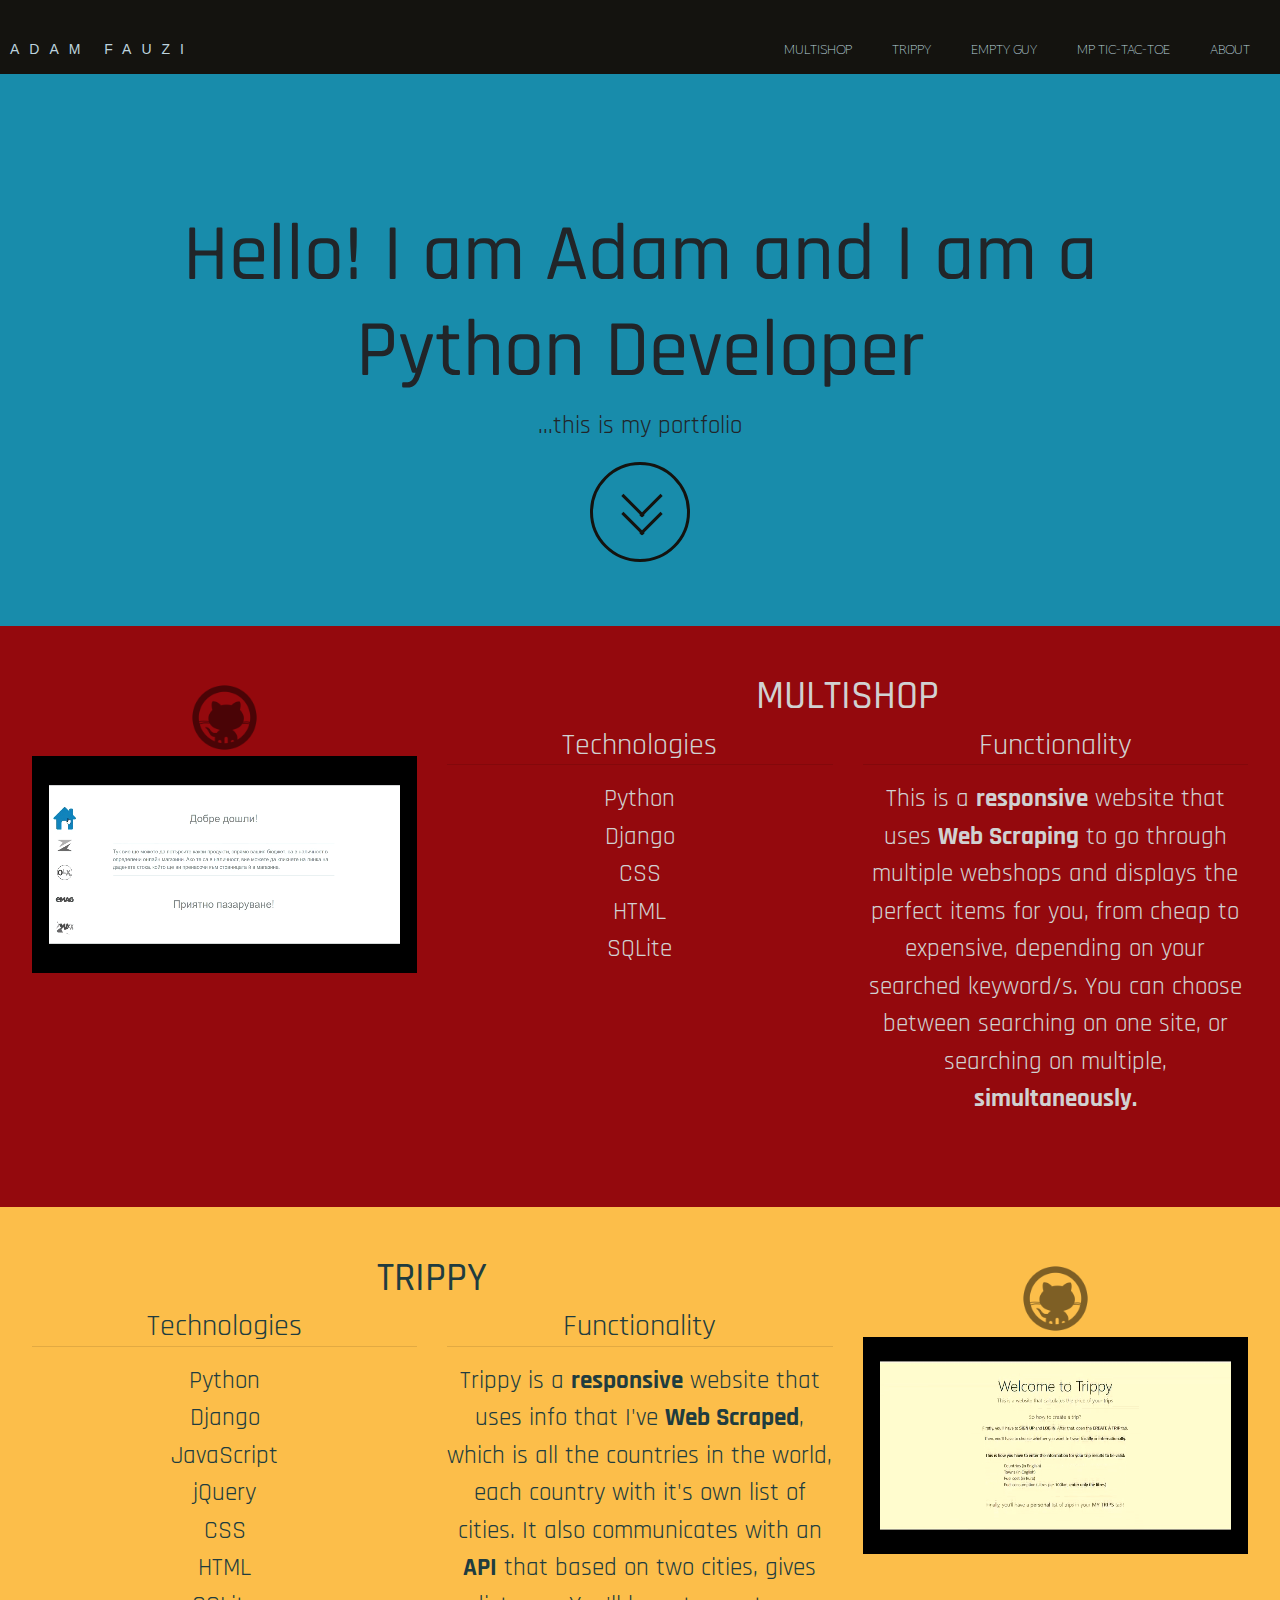
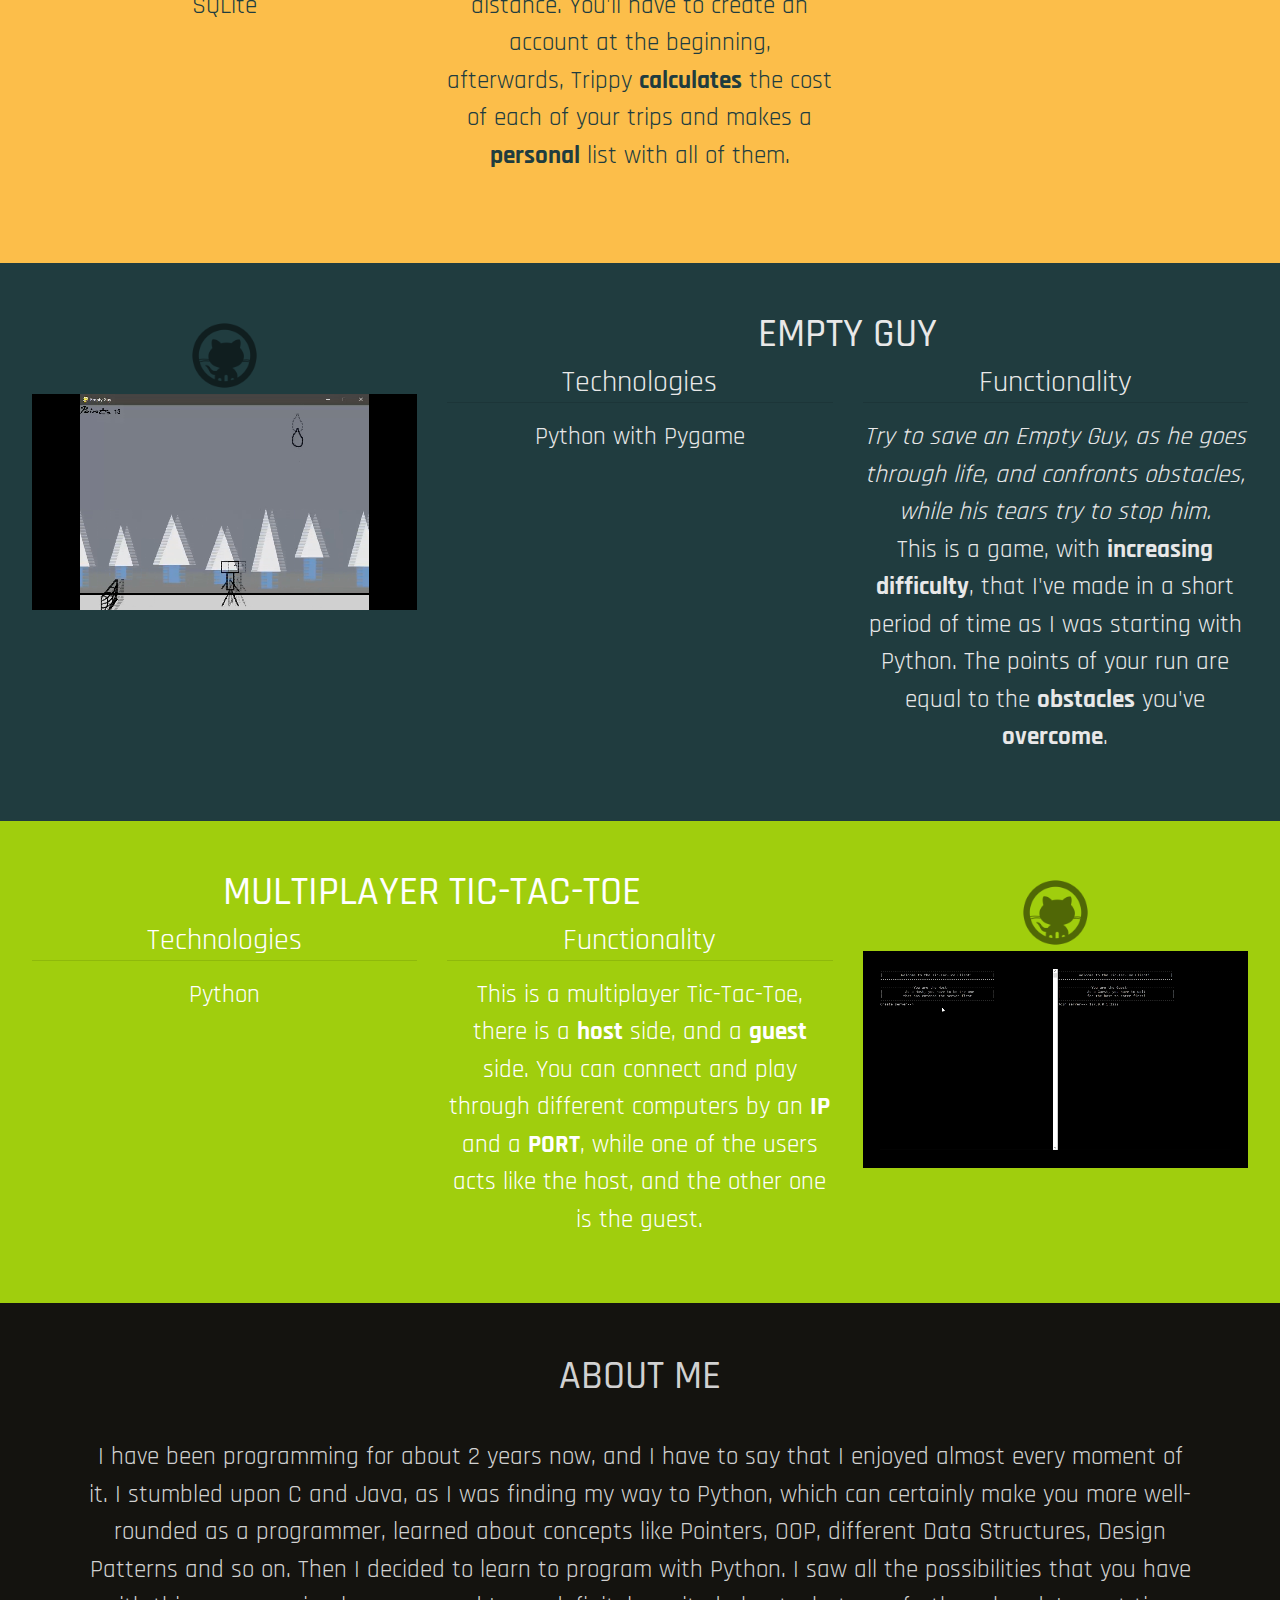
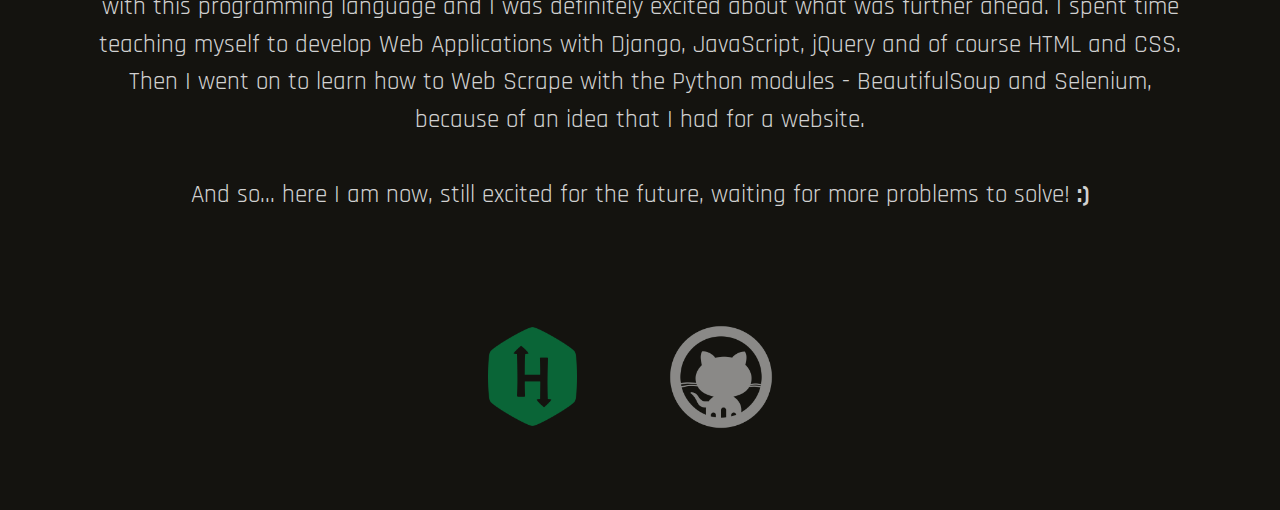
<file: index.html>
<!DOCTYPE html>
<html lang="en">
<head>
    <meta charset="UTF-8">
    <meta name="viewport" content="width=device-width, initial-scale=1.0">
    <meta http-equiv="X-UA-Compatible" content="ie=edge">
    <link rel="stylesheet" href="master.css">

    <!-- jQuery -->
    <script src="https://code.jquery.com/jquery-3.3.1.min.js"></script>

    <!-- My JS File -->
    <script src="js.js"></script>
    
    <!-- Fonts: Open Sans Condensed and Thasadith and Rajdhani -->
    <link href="https://fonts.googleapis.com/css?family=Open+Sans+Condensed:300|Rajdhani|Thasadith" rel="stylesheet">

    <!-- Bootstrap V4.0 -->
    <link rel="stylesheet" href="https://stackpath.bootstrapcdn.com/bootstrap/4.3.1/css/bootstrap.min.css" integrity="sha384-ggOyR0iXCbMQv3Xipma34MD+dH/1fQ784/j6cY/iJTQUOhcWr7x9JvoRxT2MZw1T" crossorigin="anonymous">

    <!-- Icon library -->
    <link rel="stylesheet" href="https://cdnjs.cloudflare.com/ajax/libs/font-awesome/4.7.0/css/font-awesome.min.css">
    
    <title>Portfolio</title>
</head>
<body class="bg">

    <div data-spy="scroll" data-target=".mynav" data-offset="0">
        
        <header class="header">
            <br>
            <div class="logo">ADAM FAUZI</div>
                <nav>
                    <ul>
                        <li><a class="navtext" href="#jumbo2" onclick="location.href = '#mjumbo2'">MULTISHOP</a></li>
                        <li><a class="navtext" href="#jumbo3" onclick="location.href = '#mjumbo3'">TRIPPY</a></li>
                        <li><a class="navtext" href="#jumbo4" onclick="location.href = '#mjumbo4'">EMPTY GUY</a></li>
                        <li><a class="navtext" href="#jumbo5" onclick="location.href = '#mjumbo5'">MP TIC-TAC-TOE</a></li>
                        <li><a class="navtext" href="#jumbo6">ABOUT</a></li>
                    </ul>
                </nav>
            <div class="menu-toggle">
                <i class="fa fa-bars" aria-hidden="true"></i>
            </div>
        </header>
        
        <div class="jumbotron" id="jumbo1">
            <br><br><br><br><br><br>
            <div class="row">
                <h1 class="title1 container" align="center">Hello! I am Adam and I am a Python Developer</h1>
                <p class="text1 container">...this is my portfolio</p>
                
                <!-- Arrows -->
                <div class="arrow container" align="center">
                    <div class="round">
                        <span class="arrows"></span>
                        <span class="arrows"></span>
                        <span class="arrows"></span>
                        <span class="arrows"></span>
                    </div>  
                </div>
            </div>
        </div>
        
        <div class="computer">
            <!-- PROJECT 1 -->
            <div class="jumbotron" id="jumbo2">
                <div class="row">

                    <!-- GIF -->
                    <div class="col-4">
                        <br>
                        <!-- <div class="crop"><img class="gif container" src="projects_pictures/multishop.gif" alt=""></div> -->
                        <div align="center"><a href="https://github.com/auhide/multishop" target="_blank"><img class="github" src="github.png" alt=""></a></div>
                        <div class="embed-responsive embed-responsive-16by9">
                            <iframe class="embed-responsive-item" src="project-videos/multishop.mp4" allowfullscreen autoplay=false></iframe>
                        </div>
                    </div>

                    <!-- INFO -->
                    <div class="col-8">
                        <br>
                        <h1 class="title2 container" id="project1" align="center">MULTISHOP</h1>
                        <br>
                        <div class="row">
                            <div class="col-6">
                                <p class="text2semi">Technologies</p>
                                <hr>
                                <p class="text2">Python</p>
                                <p class="text2">Django</p>
                                <p class="text2">CSS</p>
                                <p class="text2">HTML</p>
                                <p class="text2">SQLite</p>
                            </div>
                            
                            <div class="col-6">
                                <p class="text2semi">Functionality</p>
                                <hr>
                                <p class="text2">This is a <strong>responsive</strong> website that uses <strong>Web 
                                                Scraping</strong> to go through multiple webshops 
                                                and displays the perfect items for you, from cheap to expensive,
                                                depending on your searched keyword/s.
                                                You can choose between searching on one site,
                                                or searching on multiple, <strong>simultaneously.</strong></p>
                            </div>
                        </div>
                    </div>

                </div>

                <br>
            </div>
        </div>

        <div class="mobile">
            <!-- PROJECT 1 -->
            <div class="jumbotron" id="mjumbo2">
                    <!-- GIF -->
                    <br>
                    <h1 class="title2 container" id="project1" align="center">MULTISHOP</h1>
                    <br><br>
                    <!-- <div class="crop"><img class="gif container" src="projects_pictures/multishop.gif" alt=""></div> -->
                    <div align="center"><a href="https://github.com/auhide/multishop" target="_blank"><img class="github" src="github.png" alt=""></a></div>
                    <div class="embed-responsive embed-responsive-16by9">
                        <iframe class="embed-responsive-item" src="project-videos/multishop.mp4" allowfullscreen autoplay=false></iframe>
                    </div>

                    <!-- INFO -->
                    <br>
                    <br>
                    <br>
                    <p class="text2semi">Technologies</p>
                    <hr>
                    <p class="text2">Python</p>
                    <p class="text2">Django</p>
                    <p class="text2">CSS</p>
                    <p class="text2">HTML</p>
                    <p class="text2">SQLite</p>

                    <br><br><br>
                
                    <p class="text2semi">Functionality</p>
                    <hr>
                    <p class="text2">This is a <strong>responsive</strong> website that uses <strong>Web 
                                    Scraping</strong> to go through multiple webshops 
                                    and displays the perfect items for you, from cheap to expensive,
                                    depending on your searched keyword/s.
                                    You can choose between searching on one site,
                                    or searching on multiple, <strong>simultaneously.</strong></p>
                <br>
            </div>

        </div>

        <!-- Go back to Top button -->
        <button onclick="topFunction()" align="center" id="myBtn" title="Go to top"><i class="arrow up"></i></button>

        
        
        <!-- PROJECT 2 -->
        <div class="computer">
            <div class="jumbotron" id="jumbo3">
                <div class="row">

                    <!-- INFO -->
                    <div class="col-8">
                            <br>
                            <h1 class="title3 container" id="project2" align="center">TRIPPY</h1>
                            <br>
                            <div class="row">
                                <div class="col-6">
                                    <p class="text3semi">Technologies</p>
                                    <hr>
                                    <p class="text3">Python</p>
                                    <p class="text3">Django</p>
                                    <p class="text3">JavaScript</p>
                                    <p class="text3">jQuery</p>
                                    <p class="text3">CSS</p>
                                    <p class="text3">HTML</p>
                                    <p class="text3">SQLite</p>
                                </div>
                                
                                <div class="col-6">
                                    <p class="text3semi">Functionality</p>
                                    <hr>
                                    <p class="text3">Trippy is a <strong>responsive</strong> website that uses info
                                                    that I've <strong>Web Scraped</strong>, which is all the countries
                                                    in the world, each country with it's own list of cities.
                                                    It also communicates with an <strong>API</strong> that based on two cities,
                                                    gives distance. You'll have to create an account at the beginning, afterwards, 
                                                    Trippy <strong>calculates</strong> the cost of each of your trips and
                                                    makes a <strong>personal</strong> list with all of them.</p>
                                </div>
                            </div>
                        </div>
                    
                    <!-- GIF -->
                    <div class="col-4">
                        <br>
                        <!-- <div class="crop"><img class="gif container" src="projects_pictures/trippy.gif" alt=""></div> -->
                        <div align="center"><a href="https://github.com/auhide/trips_website" target="_blank"><img class="github" src="github.png" alt=""></a></div>
                        <div class="embed-responsive embed-responsive-16by9">
                            <iframe class="embed-responsive-item" src="project-videos/trippy.mp4" allowfullscreen autoplay=false></iframe>
                        </div>
                    </div>

                </div>

                <br>
            </div>
        </div>

        <div class="mobile">
            <!-- PROJECT 2 -->
            <div class="jumbotron" id="mjumbo3">
                    <!-- GIF -->
                    <br>
                    <h1 class="title3 container" id="project2" align="center">TRIPPY</h1>
                    <br><br>
                    <!-- <div class="crop"><img class="gif container" src="projects_pictures/multishop.gif" alt=""></div> -->
                    <div align="center"><a href="https://github.com/auhide/trips_website" target="_blank"><img class="github" src="github.png" alt=""></a></div>
                    <div class="embed-responsive embed-responsive-16by9">
                        <iframe class="embed-responsive-item" src="project-videos/trippy.mp4" allowfullscreen autoplay=false></iframe>
                    </div>

                    <!-- INFO -->
                    <br>
                    <br>
                    <br>
                    <p class="text3semi">Technologies</p>
                    <hr>
                    <p class="text3">Python</p>
                    <p class="text3">Django</p>
                    <p class="text3">JavaScript</p>
                    <p class="text3">jQuery</p>
                    <p class="text3">CSS</p>
                    <p class="text3">HTML</p>
                    <p class="text3">SQLite</p>

                    <br><br><br>
                
                    <p class="text3semi">Functionality</p>
                    <hr>
                    <p class="text3">Trippy is a <strong>responsive</strong> website that uses info
                        that I've <strong>Web Scraped</strong>, which is all the countries
                        in the world, each country with it's own list of cities.
                        It also communicates with an <strong>API</strong> that based on two cities,
                        gives distance. You'll have to create an account at the beginning, afterwards, 
                        Trippy <strong>calculates</strong> the cost of each of your trips and
                        makes a <strong>personal</strong> list with all of them.</p>
                <br>
            </div>

        </div>


        <div class="computer">
            <!-- PROJECT 3 -->
            <div class="jumbotron" id="jumbo4">
                <div class="row">
    
                    <!-- GIF -->
                    <div class="col-4">
                        <br>
                        <!-- <div class="crop"><img class="gif container" src="projects_pictures/multishop.gif" alt=""></div> -->
                        <div align="center"><a href="https://github.com/auhide/Empty-Man" target="_blank"><img class="github" src="github.png" alt=""></a></div>
                        <div class="embed-responsive embed-responsive-16by9">
                            <iframe class="embed-responsive-item" src="project-videos/emptyguy.mp4" allowfullscreen autoplay=false></iframe>
                        </div>
                        <br>
                    </div>
    
                    <!-- INFO -->
                    <div class="col-8">
                        <br>
                        <h1 class="title4 container" id="project3" align="center">EMPTY GUY</h1>
                        <br>
                        <div class="row">
                            <div class="col-6">
                                <p class="text4semi">Technologies</p>
                                <hr>
                                <p class="text4">Python with Pygame</p>
                            </div>
                            
                            <div class="col-6">
                                <p class="text4semi">Functionality</p>
                                <hr>
                                <p class="text4"><span class="italic">Try to save an Empty Guy, as he goes through life,
                                                and confronts obstacles, while his tears try to stop him.</span>
                                                <br>
                                                This is a game, with <strong>increasing difficulty</strong>, that I've made in a 
                                                short period of time as I was starting with Python.
                                                The points of your run are equal to the
                                                <strong>obstacles</strong> you've <strong>overcome</strong>.
                                </p>
                            </div>
                        </div>
                    </div>
    
                </div>
        
            </div>
        </div>

        <div class="mobile">
            <!-- PROJECT 3-->
            <div class="jumbotron" id="mjumbo4">
                    <!-- GIF -->
                    <br>
                    <h1 class="title4 container" id="project3" align="center">EMPTY GUY</h1>
                    <br><br>
                    <!-- <div class="crop"><img class="gif container" src="projects_pictures/multishop.gif" alt=""></div> -->
                    <div align="center"><a href="https://github.com/auhide/Empty-Man" target="_blank"><img class="github" src="github.png" alt=""></a></div>
                    <div class="embed-responsive embed-responsive-16by9">
                        <iframe class="embed-responsive-item" src="project-videos/emptyguy.mp4" allowfullscreen autoplay=false></iframe>
                    </div>

                    <!-- INFO -->
                    <br>
                    <br>
                    <br>
                    <p class="text4semi">Technologies</p>
                    <hr>
                    <p class="text4">Python with Pygame</p>

                    <br><br><br>
                
                    <p class="text4semi">Functionality</p>
                    <hr>
                    <p class="text4"><span class="italic">Try to save an Empty Guy, as he goes through life,
                                                          and confronts obstacles, while his tears try to stop him.</span>
                                                          <br>
                                                          This is a game, with <strong>increasing difficulty</strong>, that I've made in a 
                                                          short period of time as I was starting with Python.
                                                          The points of your run are equal to the
                                                          <strong>obstacles</strong> you've <strong>overcome</strong>.
                <br>
            </div>

        </div>

        <div class="computer">
            <!-- PROJECT 4 -->
            <div class="jumbotron" id="jumbo5">
                    <div class="row">
        
                        <!-- INFO -->
                        <div class="col-8">
                                <br>
                                <h1 class="title5 container" id="project4" align="center">MULTIPLAYER TIC-TAC-TOE</h1>
                                <br>
                                <div class="row">
                                    <div class="col-6">
                                        <p class="text5semi">Technologies</p>
                                        <hr>
                                        <p class="text5">Python</p>
                                    </div>
                                    
                                    <div class="col-6">
                                        <p class="text5semi">Functionality</p>
                                        <hr>
                                        <p class="text5">
                                            This is a multiplayer Tic-Tac-Toe, there is a <strong>host</strong> side, and a <strong>guest</strong> side.
                                            You can connect and play through different computers by an <strong>IP</strong> and a <strong>PORT</strong>, while
                                            one of the users acts like the host, and the other one is the guest.
                                        </p>
                                    </div>
                                </div>
                            </div>
                        
                        <!-- GIF -->
                        <div class="col-4">
                            <br>
                            <!-- <div class="crop"><img class="gif container" src="projects_pictures/trippy.gif" alt=""></div> -->
                            <div align="center"><a href="https://github.com/auhide/mp-tictactoe" target="_blank"><img class="github" src="github.png" alt=""></a></div>
                            <div class="embed-responsive embed-responsive-16by9">
                                <iframe class="embed-responsive-item" src="project-videos/tictactoe.mp4" allowfullscreen autoplay=false></iframe>
                            </div>
                        </div>
        
                    </div>

                </div>
            </div>
        </div>

        <div class="mobile">
            <!-- PROJECT 4-->
            <div class="jumbotron" id="mjumbo5">
                    <!-- GIF -->
                    <br>
                    <h1 class="title5 container" id="project4" align="center">MULTIPLAYER TIC-TAC-TOE</h1>
                    <br><br>
                    <!-- <div class="crop"><img class="gif container" src="projects_pictures/multishop.gif" alt=""></div> -->
                    <div align="center"><a href="https://github.com/auhide/mp-tictactoe" target="_blank"><img class="github" src="github.png" alt=""></a></div>
                    <div class="embed-responsive embed-responsive-16by9">
                        <iframe class="embed-responsive-item" src="project-videos/tictactoe.mp4" allowfullscreen autoplay=false></iframe>
                    </div>

                    <!-- INFO -->
                    <br>
                    <br>
                    <br>
                    <p class="text5semi">Technologies</p>
                    <hr>
                    <p class="text5">Python</p>

                    <br><br><br>
                
                    <p class="text5semi">Functionality</p>
                    <hr>
                    <p class="text5">
                        This is a multiplayer Tic-Tac-Toe, there is a <strong>host</strong> side, and a <strong>guest</strong> side.
                        You can connect and play through different computers by an <strong>IP</strong> and a <strong>PORT</strong>, while
                        one of the users acts like the host, and the other one is the guest.
                    </p>
                <br>
            </div>

        </div>


        <!-- About -->
        <br><br>
        <div class="jumbotron" id="jumbo6">
            <div class="row">
                <br>
                <h1 class="about-title container" id="about" align="center">ABOUT ME</h1>
                <p class="about-text container">I have been programming for about 2 years now, and I have to say that I enjoyed almost every moment of it.
                                                I stumbled upon C and Java, as I was finding my way to Python, which can certainly make you more well-rounded
                                                as a programmer, learned about concepts like Pointers, OOP, different Data Structures, Design Patterns and so on.
                                                Then I decided to learn to program with Python. I saw all the possibilities that you have with this programming
                                                language and I was definitely excited about what was further ahead. I spent time teaching myself to develop Web
                                                Applications with Django, JavaScript, jQuery and of course HTML and CSS. Then I went on to learn how to Web Scrape with
                                                the Python modules - BeautifulSoup and Selenium, because of an idea that I had for a website.
                                                <br><br>
                                                And so... here I am now, still excited for the future, waiting for more problems to solve! <strong>:)</strong></p>
                
            </div>
        </div>
        
        <div class="row">
            <div class="col-4" align="center"><a href="https://www.hackerrank.com/auhide" target="_blank"><img class="endlogo1" src="hackerrank.png" alt=""></a></div>
            <div class="col-4" align="center"><a href="https://github.com/auhide" target="_blank"><img class="endlogo2" src="github.png" alt=""></a></div>

        </div>

    </div>

</body>
</html>
</file>
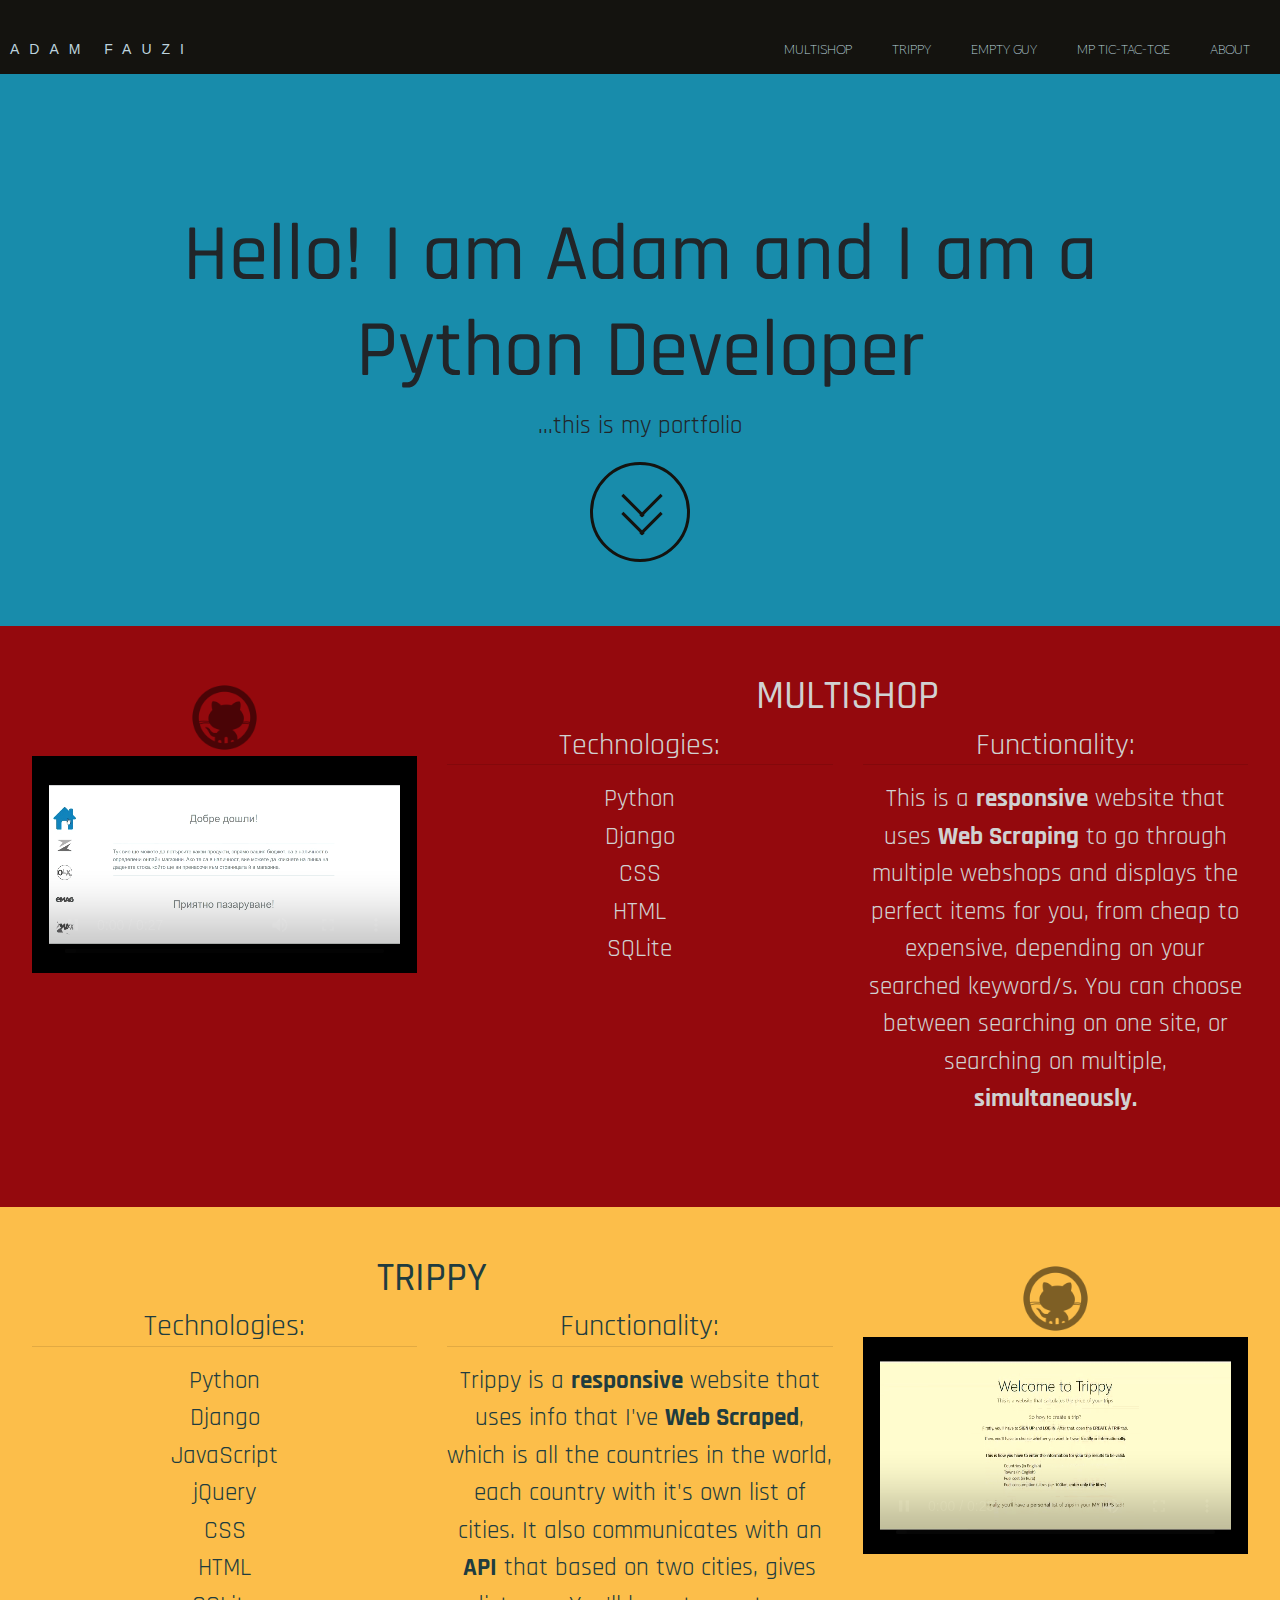
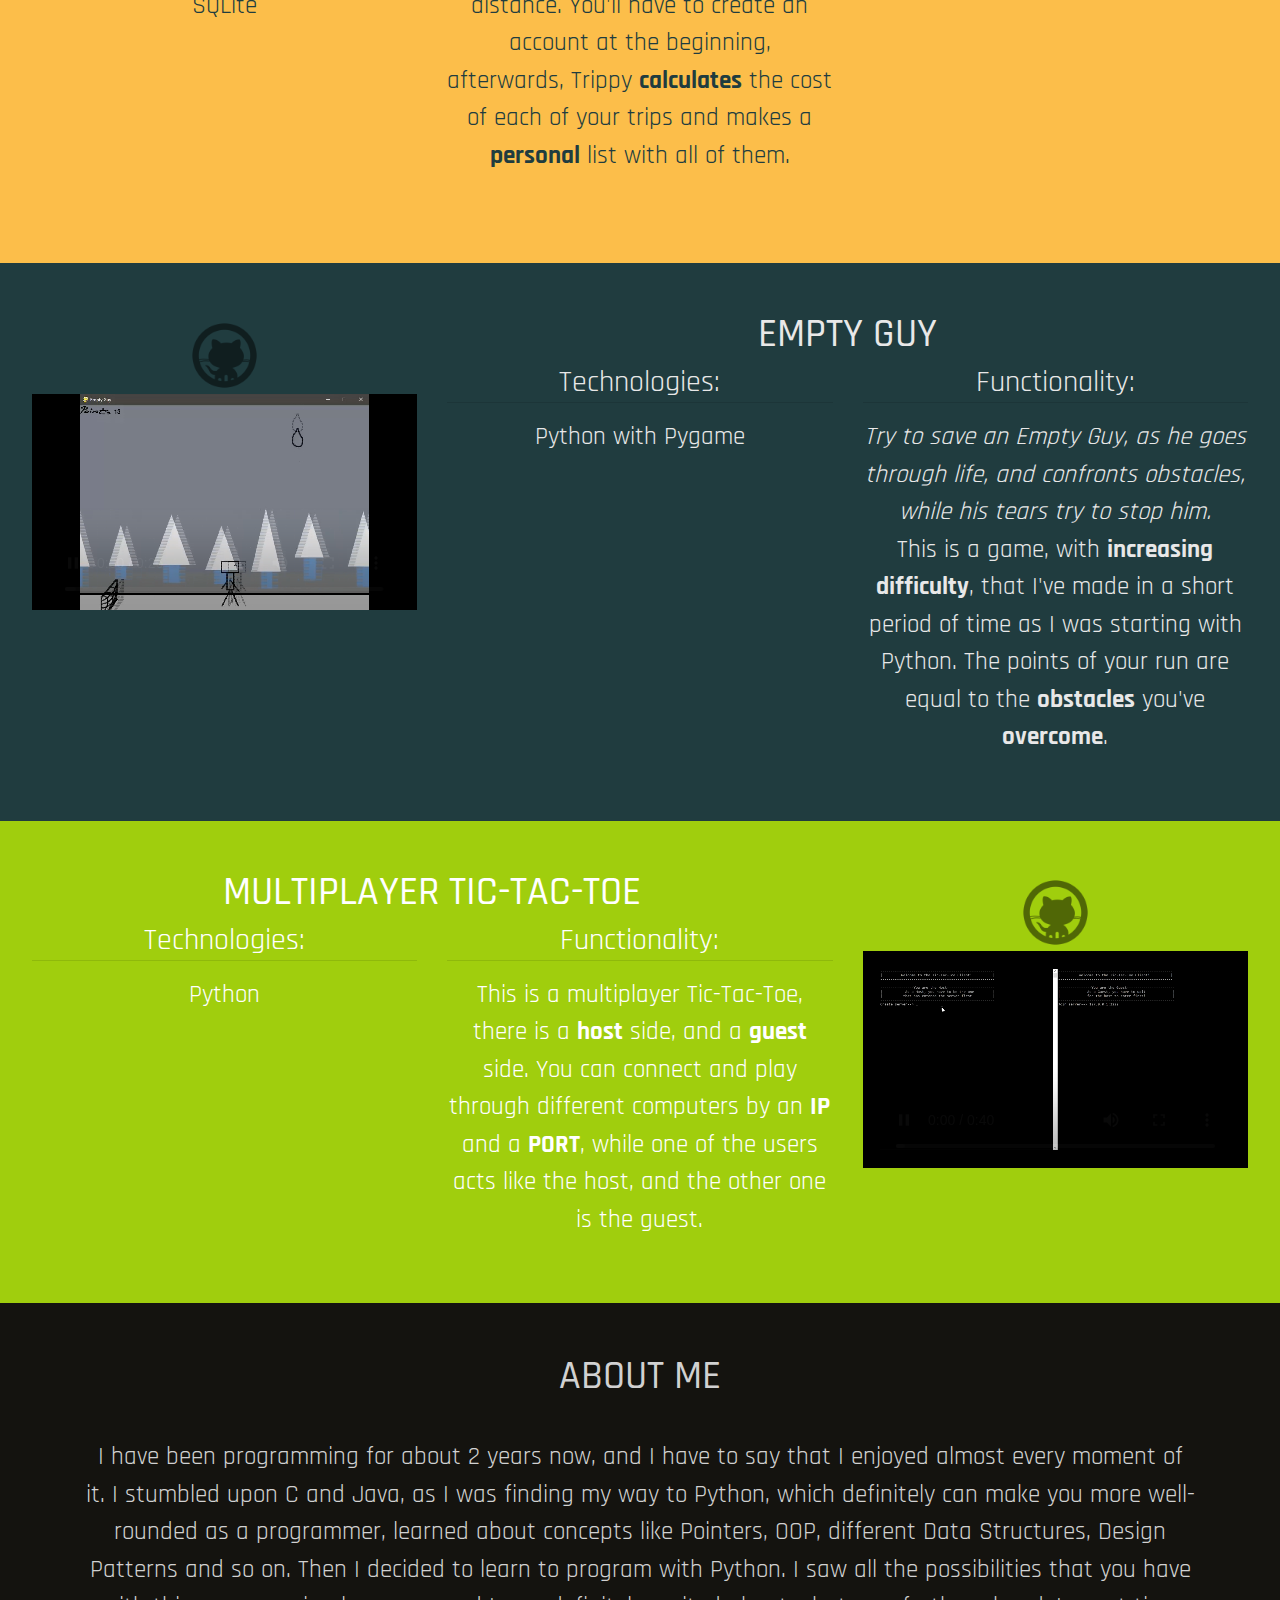
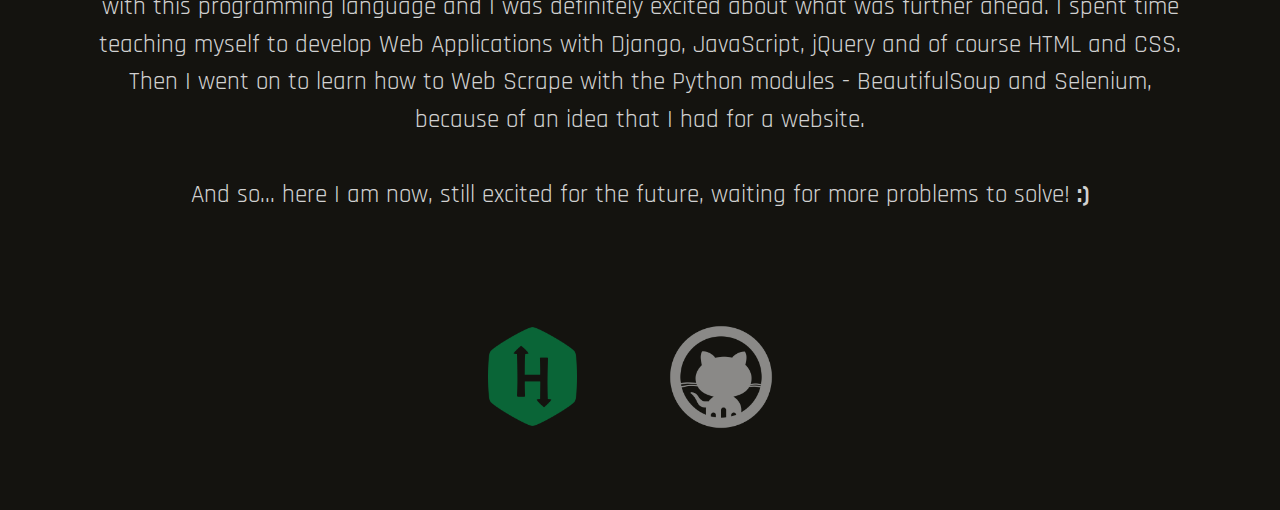
<file: portfolio.html>
<!DOCTYPE html>
<html lang="en">
<head>
    <meta charset="UTF-8">
    <meta name="viewport" content="width=device-width, initial-scale=1.0">
    <meta http-equiv="X-UA-Compatible" content="ie=edge">
    <link rel="stylesheet" href="master.css">

    <!-- jQuery -->
    <script src="https://code.jquery.com/jquery-3.3.1.min.js"></script>

    <!-- My JS File -->
    <script src="js.js"></script>
    
    <!-- Fonts: Open Sans Condensed and Thasadith and Rajdhani -->
    <link href="https://fonts.googleapis.com/css?family=Open+Sans+Condensed:300|Rajdhani|Thasadith" rel="stylesheet">

    <!-- Bootstrap V4.0 -->
    <link rel="stylesheet" href="https://stackpath.bootstrapcdn.com/bootstrap/4.3.1/css/bootstrap.min.css" integrity="sha384-ggOyR0iXCbMQv3Xipma34MD+dH/1fQ784/j6cY/iJTQUOhcWr7x9JvoRxT2MZw1T" crossorigin="anonymous">

    <!-- Icon library -->
    <link rel="stylesheet" href="https://cdnjs.cloudflare.com/ajax/libs/font-awesome/4.7.0/css/font-awesome.min.css">
    
    <title>Portfolio</title>
</head>
<body class="bg">

    <div data-spy="scroll" data-target=".mynav" data-offset="0">
        
        <header class="header">
            <br>
            <div class="logo">ADAM FAUZI</div>
                <nav>
                    <ul>
                        <li><a class="navtext" href="#jumbo2">MULTISHOP</a></li>
                        <li><a class="navtext" href="#jumbo3">TRIPPY</a></li>
                        <li><a class="navtext" href="#jumbo4">EMPTY GUY</a></li>
                        <li><a class="navtext" href="#jumbo5">MP TIC-TAC-TOE</a></li>
                        <li><a class="navtext" href="#jumbo6">ABOUT</a></li>
                    </ul>
                </nav>
            <div class="menu-toggle">
                <i class="fa fa-bars" aria-hidden="true"></i>
            </div>
        </header>
        
        <div class="jumbotron" id="jumbo1">
            <br><br><br><br><br><br>
            <div class="row">
                <h1 class="title1 container" align="center">Hello! I am Adam and I am a Python Developer</h1>
                <p class="text1 container">...this is my portfolio</p>
                
                <!-- Arrows -->
                <div class="arrow container" align="center">
                    <div class="round">
                        <span class="arrows"></span>
                        <span class="arrows"></span>
                        <span class="arrows"></span>
                        <span class="arrows"></span>
                    </div>  
                </div>
            </div>
        </div>

        <!-- PROJECT 1 -->
        <div class="jumbotron" id="jumbo2">
            <div class="row">

                <!-- GIF -->
                <div class="col-4">
                    <br>
                    <!-- <div class="crop"><img class="gif container" src="projects_pictures/multishop.gif" alt=""></div> -->
                    <div align="center"><a href="https://github.com/auhide/multishop" target="_blank"><img class="github" src="github.png" alt=""></a></div>
                    <div class="embed-responsive embed-responsive-16by9">
                        <iframe class="embed-responsive-item" src="project-videos/multishop.mp4" allowfullscreen autoplay=false></iframe>
                    </div>
                </div>

                <!-- INFO -->
                <div class="col-8">
                    <br>
                    <h1 class="title2 container" id="project1" align="center">MULTISHOP</h1>
                    <br>
                    <div class="row">
                        <div class="col-6">
                            <p class="text2semi">Technologies:</p>
                            <hr>
                            <p class="text2">Python</p>
                            <p class="text2">Django</p>
                            <p class="text2">CSS</p>
                            <p class="text2">HTML</p>
                            <p class="text2">SQLite</p>
                        </div>
                        
                        <div class="col-6">
                            <p class="text2semi">Functionality:</p>
                            <hr>
                            <p class="text2">This is a <strong>responsive</strong> website that uses <strong>Web 
                                            Scraping</strong> to go through multiple webshops 
                                            and displays the perfect items for you, from cheap to expensive,
                                            depending on your searched keyword/s.
                                            You can choose between searching on one site,
                                            or searching on multiple, <strong>simultaneously.</strong></p>
                        </div>
                    </div>
                </div>

            </div>

            <br>
        </div>

        <!-- Go back to Top button -->
        <button onclick="topFunction()" align="center" id="myBtn" title="Go to top"><i class="arrow up"></i></button>

        
        
        <!-- PROJECT 2 -->
        <div class="jumbotron" id="jumbo3">
            <div class="row">

                <!-- INFO -->
                <div class="col-8">
                        <br>
                        <h1 class="title3 container" id="project2" align="center">TRIPPY</h1>
                        <br>
                        <div class="row">
                            <div class="col-6">
                                <p class="text3semi">Technologies:</p>
                                <hr>
                                <p class="text3">Python</p>
                                <p class="text3">Django</p>
                                <p class="text3">JavaScript</p>
                                <p class="text3">jQuery</p>
                                <p class="text3">CSS</p>
                                <p class="text3">HTML</p>
                                <p class="text3">SQLite</p>
                            </div>
                            
                            <div class="col-6">
                                <p class="text3semi">Functionality:</p>
                                <hr>
                                <p class="text3">Trippy is a <strong>responsive</strong> website that uses info
                                                 that I've <strong>Web Scraped</strong>, which is all the countries
                                                 in the world, each country with it's own list of cities.
                                                 It also communicates with an <strong>API</strong> that based on two cities,
                                                 gives distance. You'll have to create an account at the beginning, afterwards, 
                                                 Trippy <strong>calculates</strong> the cost of each of your trips and
                                                 makes a <strong>personal</strong> list with all of them.</p>
                            </div>
                        </div>
                    </div>
                
                <!-- GIF -->
                <div class="col-4">
                    <br>
                    <!-- <div class="crop"><img class="gif container" src="projects_pictures/trippy.gif" alt=""></div> -->
                    <div align="center"><a href="https://github.com/auhide/trips_website" target="_blank"><img class="github" src="github.png" alt=""></a></div>
                    <div class="embed-responsive embed-responsive-16by9">
                        <iframe class="embed-responsive-item" src="project-videos/trippy.mp4" allowfullscreen autoplay=false></iframe>
                    </div>
                </div>

            </div>

            <br>
        </div>



        <!-- PROJECT 3 -->
        <div class="jumbotron" id="jumbo4">
                <div class="row">
    
                    <!-- GIF -->
                    <div class="col-4">
                        <br>
                        <!-- <div class="crop"><img class="gif container" src="projects_pictures/multishop.gif" alt=""></div> -->
                        <div align="center"><a href="https://github.com/auhide/Empty-Man" target="_blank"><img class="github" src="github.png" alt=""></a></div>
                        <div class="embed-responsive embed-responsive-16by9">
                            <iframe class="embed-responsive-item" src="project-videos/emptyguy.mp4" allowfullscreen autoplay=false></iframe>
                        </div>
                        <br>
                    </div>
    
                    <!-- INFO -->
                    <div class="col-8">
                        <br>
                        <h1 class="title4 container" id="project3" align="center">EMPTY GUY</h1>
                        <br>
                        <div class="row">
                            <div class="col-6">
                                <p class="text4semi">Technologies:</p>
                                <hr>
                                <p class="text4">Python with Pygame</p>
                            </div>
                            
                            <div class="col-6">
                                <p class="text4semi">Functionality:</p>
                                <hr>
                                <p class="text4"><span class="italic">Try to save an Empty Guy, as he goes through life,
                                                 and confronts obstacles, while his tears try to stop him.</span>
                                                 <br>
                                                 This is a game, with <strong>increasing difficulty</strong>, that I've made in a 
                                                 short period of time as I was starting with Python.
                                                 The points of your run are equal to the
                                                 <strong>obstacles</strong> you've <strong>overcome</strong>.
                                </p>
                            </div>
                        </div>
                    </div>
    
                </div>
    
            </div>

        <!-- PROJECT 4 -->
        <div class="jumbotron" id="jumbo5">
                <div class="row">
    
                    <!-- INFO -->
                    <div class="col-8">
                            <br>
                            <h1 class="title5 container" id="project4" align="center">MULTIPLAYER TIC-TAC-TOE</h1>
                            <br>
                            <div class="row">
                                <div class="col-6">
                                    <p class="text5semi">Technologies:</p>
                                    <hr>
                                    <p class="text5">Python</p>
                                </div>
                                
                                <div class="col-6">
                                    <p class="text5semi">Functionality:</p>
                                    <hr>
                                    <p class="text5">
                                        This is a multiplayer Tic-Tac-Toe, there is a <strong>host</strong> side, and a <strong>guest</strong> side.
                                        You can connect and play through different computers by an <strong>IP</strong> and a <strong>PORT</strong>, while
                                        one of the users acts like the host, and the other one is the guest.
                                    </p>
                                </div>
                            </div>
                        </div>
                    
                    <!-- GIF -->
                    <div class="col-4">
                        <br>
                        <!-- <div class="crop"><img class="gif container" src="projects_pictures/trippy.gif" alt=""></div> -->
                        <div align="center"><a href="https://github.com/auhide/mp-tictactoe" target="_blank"><img class="github" src="github.png" alt=""></a></div>
                        <div class="embed-responsive embed-responsive-16by9">
                            <iframe class="embed-responsive-item" src="project-videos/tictactoe.mp4" allowfullscreen autoplay=false></iframe>
                        </div>
                    </div>
    
                </div>

            </div>

        <!-- About -->
        <br><br>
        <div class="jumbotron" id="jumbo6">
            <div class="row">
                <br>
                <h1 class="about-title container" id="about" align="center">ABOUT ME</h1>
                <p class="about-text container">I have been programming for about 2 years now, and I have to say that I enjoyed almost every moment of it.
                                                I stumbled upon C and Java, as I was finding my way to Python, which definitely can make you more well-rounded
                                                as a programmer, learned about concepts like Pointers, OOP, different Data Structures, Design Patterns and so on.
                                                Then I decided to learn to program with Python. I saw all the possibilities that you have with this programming
                                                language and I was definitely excited about what was further ahead. I spent time teaching myself to develop Web
                                                Applications with Django, JavaScript, jQuery and of course HTML and CSS. Then I went on to learn how to Web Scrape with
                                                the Python modules - BeautifulSoup and Selenium, because of an idea that I had for a website.
                                                <br><br>
                                                And so... here I am now, still excited for the future, waiting for more problems to solve! <strong>:)</strong></p>
                
            </div>
        </div>
        
        <div class="row">
            <div class="col-4" align="center"><a href="https://www.hackerrank.com/auhide" target="_blank"><img class="endlogo1" src="hackerrank.png" alt=""></a></div>
            <div class="col-4" align="center"><a href="https://github.com/auhide" target="_blank"><img class="endlogo2" src="github.png" alt=""></a></div>

        </div>

    </div>

</body>
</html>
</file>
<file: master.css>
/* 
Colors: https://color.adobe.com/My-Color-Theme-color-theme-12037683/edit/?copy=true&base=2&rule=Custom&selected=2&name=Copy%20of%20My%20Color%20Theme&mode=rgb&rgbvalues=0.9411764705882353,0.047058823529411764,0,0.09411764705882353,0.5490196078431373,0.6705882352941176,0.8196078431372549,0.8196078431372549,0.8196078431372549,0.0784313725490196,0.07450980392156863,0.058823529411764705,0.9450980392156862,0.796078431372549,0.2823529411764706&swatchOrder=0,1,2,3,4

Fonts:
    Titles: font-family: 'Thasadith', sans-serif;
    Info Text:  
*/


.header{ z-index:99999; }

a, a:link, a:visited, a:focus, a:active{
    color: #BDD3DE !important;
    text-decoration: none !important;
 }
 
 a:hover{ text-decoration: none !important; color: #188CAB !important; }

.navtext{
    white-space: nowrap;
    font-size: 14px;
    color: #D1D1D1;
    font-family: 'Thasadith', sans-serif;
}

.text1{
    font-family: 'Rajdhani', sans-serif;
    text-align: center;
    font-size: 25px;
}

.text2semi{
    margin-top: -8%;
    margin-bottom: -5%;
    color: #D1D1D1;
    font-family: 'Rajdhani', sans-serif;
    text-align: center;
    font-size: 30px;
}

.text2{
    margin-bottom: 0;
    color: #D1D1D1;
    font-family: 'Rajdhani', sans-serif;
    text-align: center;
    font-size: 25px;
}

.text3semi{
    margin-top: -8%;
    margin-bottom: -5%;
    color: #203C3F;
    font-family: 'Rajdhani', sans-serif;
    text-align: center;
    font-size: 30px;
}

.text3{
    margin-bottom: 0;
    color: #203C3F;
    font-family: 'Rajdhani', sans-serif;
    text-align: center;
    font-size: 25px;
}

.text4semi{
    margin-top: -8%;
    margin-bottom: -5%;
    color: #E8E8E8;
    font-family: 'Rajdhani', sans-serif;
    text-align: center;
    font-size: 30px;
}

.text4{
    margin-bottom: 0;
    color: #E8E8E8;
    font-family: 'Rajdhani', sans-serif;
    text-align: center;
    font-size: 25px;
}

.text5semi{
    margin-top: -8%;
    margin-bottom: -5%;
    color: #FFFFFF;
    font-family: 'Rajdhani', sans-serif;
    text-align: center;
    font-size: 30px;
}


.text5{
    margin-bottom: 0;
    color: #FFFFFF;
    font-family: 'Rajdhani', sans-serif;
    text-align: center;
    font-size: 25px;
}

.about-text{
    color: #D1D1D1;
    font-family: 'Rajdhani', sans-serif;
    text-align: center;
    font-size: 25px;
}

#jumbo1{
    margin-bottom: 0;
    background-color: #188CAB;
    border-radius: 0 !important;
}

#jumbo2{
    margin-bottom: 0;
    background-color: #94090D;
    border-radius: 0 !important;
}

#mjumbo2{
    margin-bottom: 0;
    background-color: #94090D;
    border-radius: 0 !important;
}

#jumbo3{
    margin-bottom: 0;
    background-color: #FCBE4A;
    border-radius: 0 !important;
}

#mjumbo3{
    margin-bottom: 0;
    background-color: #FCBE4A;
    border-radius: 0 !important;
}

#jumbo4{
    margin-bottom: 0;
    background-color: #203C3F;
    border-radius: 0 !important;
}

#mjumbo4{
    margin-bottom: 0;
    background-color: #203C3F;
    border-radius: 0 !important;
}

#jumbo5{
    margin-bottom: 0;
    background-color: #A0CE0D;
    border-radius: 0 !important;
}

#mjumbo5{
    margin-bottom: 0;
    background-color: #A0CE0D;
    border-radius: 0 !important;
}

#jumbo6{
    margin-bottom: 15%;
    background-color: #14130F;
    border-radius: 0 !important;
}

#mjumbo6{
    margin-bottom: 15%;
    background-color: #14130F;
    border-radius: 0 !important;
}

.bg{
    margin: 0;
    overflow-x: hidden;
    background-color: #14130F;
}

.title1{
    font-family: 'Rajdhani', sans-serif;
    font-size: 80px;
}

.title2{
    margin-top: -5%;
    font-family: 'Rajdhani', sans-serif;
    color: #D1D1D1;
}

.title3{
    margin-top: -5%;
    font-family: 'Rajdhani', sans-serif;
    color: #203C3F;
}

.title4{
    margin-top: -5%;
    font-family: 'Rajdhani', sans-serif;
    color: #E8E8E8;
}

.title5{
    margin-top: -5%;
    font-family: 'Rajdhani', sans-serif;
    color: #FFFFFF;
}

.about-title{
    margin-top: -5%;
    font-family: 'Rajdhani', sans-serif;
    color: #D1D1D1;
}

body {
    background: #000;
}


.round {
    position: relative;
    border: 3px solid #14130F;
    width: 100px;
    height: 100px;
    border-radius: 100%;
}


/* Arrows */
.arrows {
    z-index: 999;
    height: 3px;
    margin:1px;
    width: 30px;
    background: #14130F;
    transition: 0.4s ease;
}

.arrows:first-child {
    display: block;
    position: absolute;
    transform: rotate(45deg);
    left: 25%;
    bottom: 35%;
}

.arrows:nth-child(2) {
    display: block;
    position: absolute;
    transform: rotate(-45deg);
    left: 45%;
    bottom: 35%;
}

.arrows:nth-child(3) {
    display: block;
    position: absolute;
    transform: rotate(45deg);
    left: 25%;
    bottom: 54%;
}

.arrows:nth-child(4) {
    display: block;
    position: absolute;
    transform: rotate(-45deg);
    left: 45%;
    bottom: 54%;
}

.round:hover .arrows:nth-child(1) {
    transform: rotate(-135deg);
}

.round:hover .arrows:nth-child(2) {
    transform: rotate(135deg);
}

.round:hover .arrows:nth-child(3) {
    transform: rotate(225deg);
}

.round:hover .arrows:nth-child(4) {
    transform: rotate(-225deg);
}


#myBtn {
    display: none;
    position: fixed;
    bottom: 20px;
    width: 55px;
    right: 30px;
    z-index: 99;
    font-size: 18px;
    border: none;
    outline: none;
    background-color: #FFEDDE;
    color: white;
    cursor: pointer;
    padding: 15px;
    border-radius: 50%;
  }

#myBtn:hover {
    background-color: rgb(226, 198, 177);
}

i{
    border: solid black;
    border-width: 0 3px 3px 0;
    display: inline-block;
    padding: 3px;
}

.up {
    transform: rotate(-135deg);
    -webkit-transform: rotate(-135deg);
  }
  
.gif{ width: 50%; border-radius: 10%;}


.github{ width: 20%; opacity: 0.5; transition: 300ms; margin-top: -9%;}

.github:hover{ opacity: 1; }


/* The two logos at the end */
.endlogo1{ width: 22%; opacity: 0.5; transition: 300ms; margin-left: 30%; margin-top: -50%; margin-bottom: 10%; margin-left: 120%;}
.endlogo2{ filter: invert(100%); width: 30%; opacity: 0.5; transition: 300ms; margin-left: 30%; margin-top: -50%; margin-bottom: 10%; margin-left: 40%;}

.endlogo1:hover { opacity: 1; }
.endlogo2:hover { opacity: 1; }



/* NAVBAR */
header {
    position: absolute;
    top: 0;
    left: 0;
    padding: 0 10px;
    width: 100%;
    box-sizing: border-box;
    background: #14130F;
}

header .logo {
    letter-spacing: 10px;
    color: #BDD3DE;
    height: 50px;
    line-height: 50px;
    font-size: 14px;
    float: left;
}

header nav {
    float: right;
}

header nav ul {
    margin: 0;
    padding: 0;
    display: flex;
}

header nav ul li {
    list-style: none;

}

header nav ul li ul {
    position: absolute;
    background: #333;
    display: none;
}

header nav ul li.active ul {

    display: block;
}

header nav ul li ul li {
    display: block;
    width: 200px;
}

header nav ul li a {
    height: 50px;
    line-height: 50px;
    padding: 0 20px;
    color: #fff;
    text-decoration: none;
    display: block;
}

header nav ul li a:hover {
    color: #fff;
}

header nav ul li a.active {
    background: #2196f3;
}

.menu-toggle {
    color: #fff;
    float: right;
    line-height: 50px;
    font-size: 24px;
    cursor: pointer;
    display: none
}

.italic{ font-style: italic; }

.mobile{ display: none; }

@media (max-width: 860px) {

    .mobile{ display: block; }

    .computer{ display: none; }

    .endlogo1{ width: 44%; }
    .endlogo2{ width: 60%; margin-left: 60%; }

    .header{  position: fixed; }

    header {
        padding: 0 20px;
    }
    .menu-toggle {
        display: block;
    }
    header nav {
        /* use display none or left:-100% to hide the nav  */
        /* display: none; */
        position: absolute;
        top: 74px;
        left: -100%;
        width: 100%;
        height: calc(100vh + 10px);
        background: #14130F;
        transition: 0.5s;
    }
    header nav.active {
        left: 0;
    }
    header nav ul {
        display: block;
        text-align: center;
    }
    header nav ul li a {
        border-bottom: 0.9px solid rgba(0, 0, 0, .2);
    }
    header nav ul li.active ul {
        position: relative;
        background: #003e6f;
    }
    header nav ul li ul li {
        width: 100%;
    }
}
</file>
